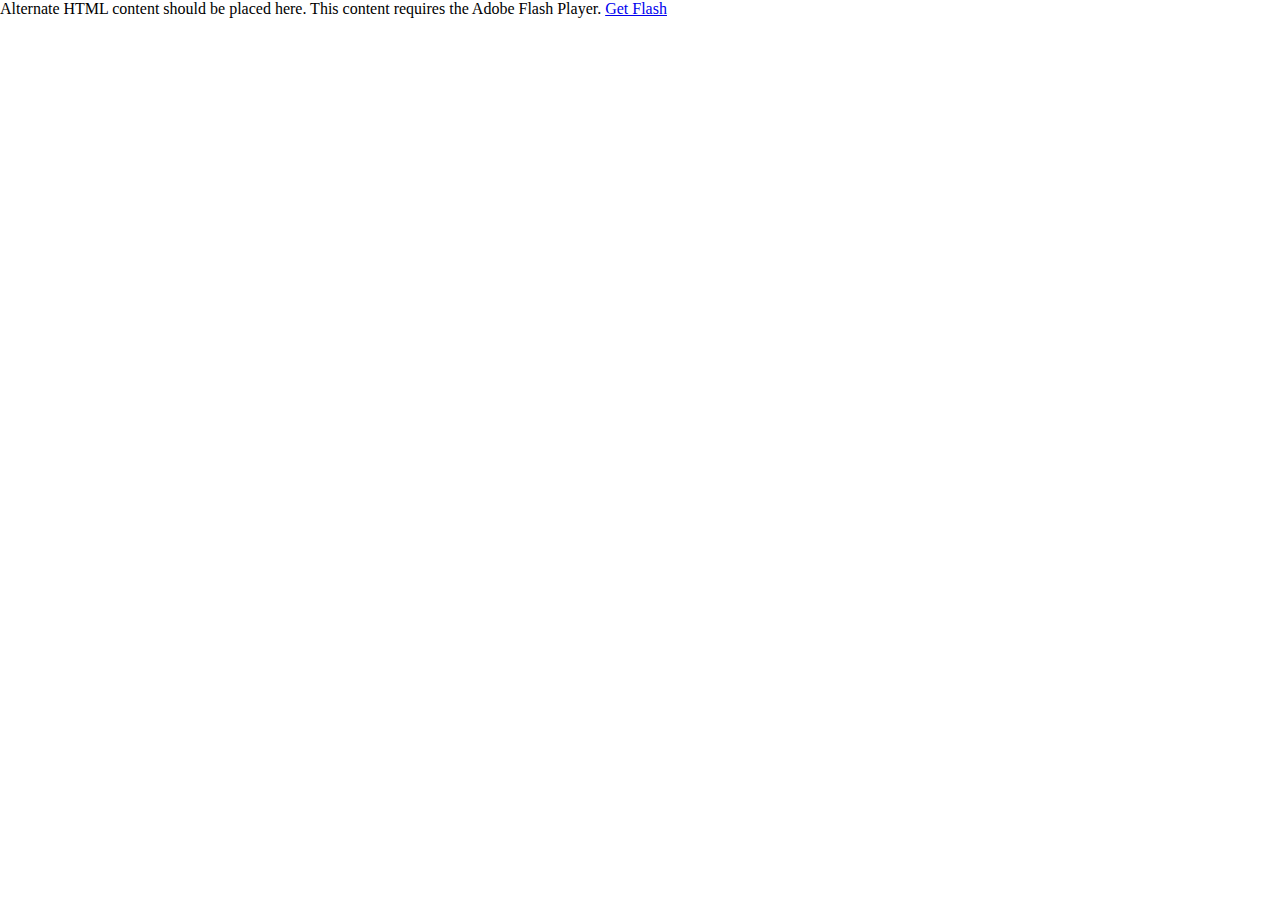
<file: webapp/src/main/webapp/flex/index.html>
<!-- saved from url=(0014)about:internet -->
<html lang="en">

<!-- 
Smart developers always View Source. 

This application was built using Adobe Flex, an open source framework
for building rich Internet applications that get delivered via the
Flash Player or to desktops via Adobe AIR. 

Learn more about Flex at http://flex.org 
// -->

<head>
<meta http-equiv="Content-Type" content="text/html; charset=utf-8" />

<!--  BEGIN Browser History required section -->
<link rel="stylesheet" type="text/css" href="history/history.css" />
<!--  END Browser History required section -->

<title>Example Application</title>
<script src="AC_OETags.js" language="javascript"></script>

<!--  BEGIN Browser History required section -->
<script src="history/history.js" language="javascript"></script>
<!--  END Browser History required section -->

<style>
body { margin: 0px; overflow:hidden }
</style>
<script language="JavaScript" type="text/javascript">
<!--
// -----------------------------------------------------------------------------
// Globals
// Major version of Flash required
var requiredMajorVersion = 9;
// Minor version of Flash required
var requiredMinorVersion = 0;
// Minor version of Flash required
var requiredRevision = 0;
// -----------------------------------------------------------------------------
// -->
</script>
</head>

<body scroll="no" onunload="stop()" onLoad="window.document['directory-startup-flex-client'].focus()">
<script language="JavaScript" type="text/javascript">
<!--
// Version check based upon the values entered above in "Globals"
var hasRequestedVersion = DetectFlashVer(requiredMajorVersion, requiredMinorVersion, requiredRevision);


// Check to see if the version meets the requirements for playback
if (hasRequestedVersion) {  // if we've detected an acceptable version
    	// if we've detected an acceptable version
		// embed the Flash Content SWF when all tests are passed
		AC_FL_RunContent(
					"src", "directory-startup-flex-client",
					"width", "100%",
					"height", "100%",
					"align", "middle",
					"id", "directory-startup-flex-client",
					"quality", "high",
					"bgcolor", "#869ca7",
					"name", "directory-startup-flex-client",
					"allowScriptAccess","sameDomain",
					"type", "application/x-shockwave-flash",
					"pluginspage", "http://www.adobe.com/go/getflashplayer"
	);
  } else {  // flash is too old or we can't detect the plugin
    var alternateContent = 'Alternate HTML content should be placed here. '
  	+ 'This content requires the Adobe Flash Player. '
   	+ '<a href=http://www.adobe.com/go/getflash/>Get Flash</a>';
    document.write(alternateContent);  // insert non-flash content
  }
// -->
</script>
<script langugage='javascript' type="text/javascript">
  function getRootURL()
  {
      return location.href.substring(0,location.href.indexOf("/flex")); ;
  }

  function stop()
  {
      // Here you'll need to provide the id of your Flex swf
      document.getElementById("directory-startup-flex-client").stop();
      //alert("Disconnected!");
  }
</script>
<noscript>
  	<object classid="clsid:D27CDB6E-AE6D-11cf-96B8-444553540000"
			id="directory-startup-flex-client" width="100%" height="100%"
			codebase="http://fpdownload.macromedia.com/get/flashplayer/current/swflash.cab">
			<param name="movie" value="directory-startup-flex-client.swf" />
			<param name="quality" value="high" />
			<param name="bgcolor" value="#869ca7" />
			<param name="allowScriptAccess" value="sameDomain" />
			<embed src="directory-startup-flex-client.swf" quality="high" bgcolor="#869ca7"
				width="100%" height="100%" name="directory-startup-flex-client" align="middle"
				play="true"
				loop="false"
				quality="high"
				allowScriptAccess="sameDomain"
				type="application/x-shockwave-flash"
				pluginspage="http://www.adobe.com/go/getflashplayer">
			</embed>
	</object>
</noscript>
</body>
</html>
</file>
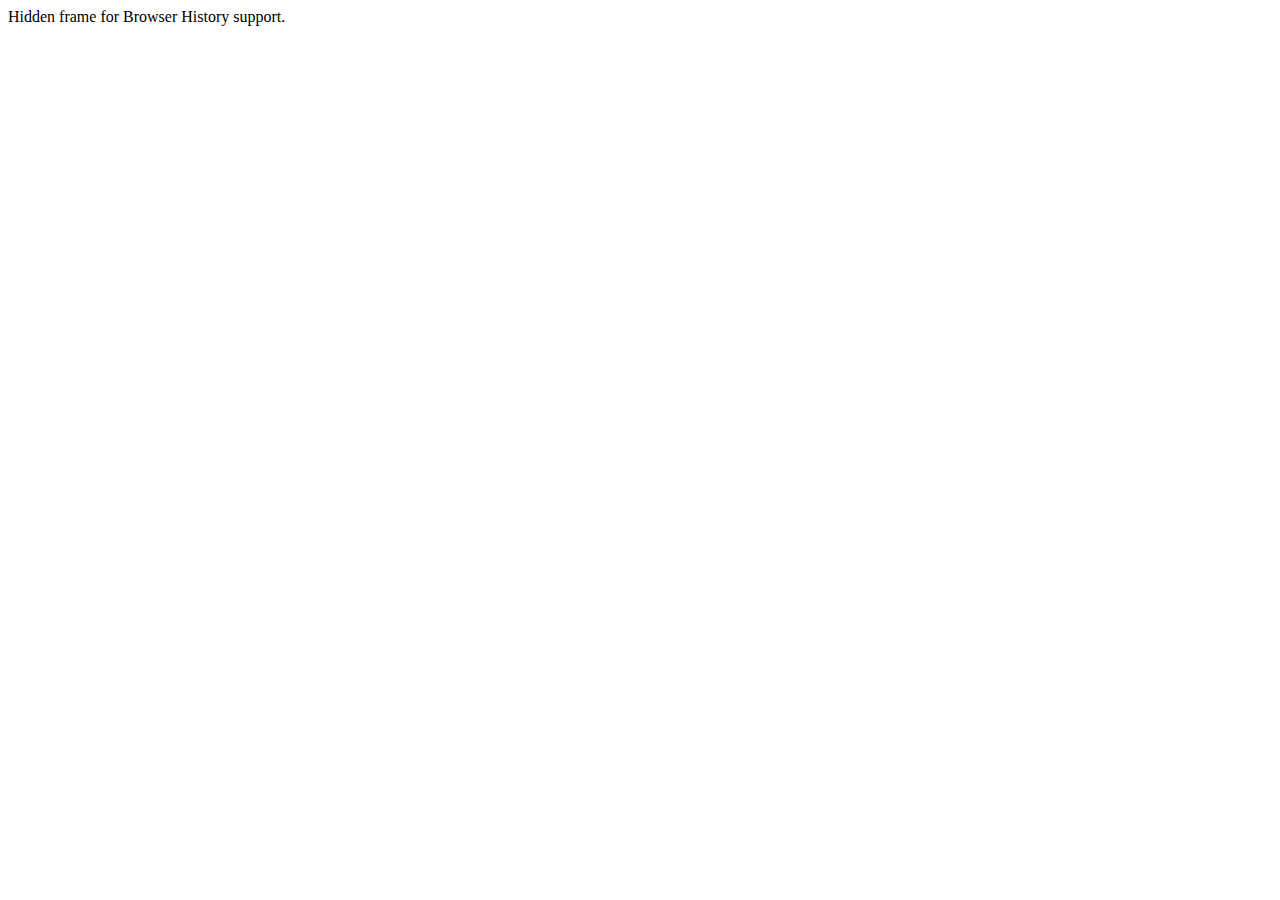
<file: webapp/src/main/webapp/flex/history/historyFrame.html>
<html>
    <head>
        <META HTTP-EQUIV="Pragma" CONTENT="no-cache"> 
        <META HTTP-EQUIV="Expires" CONTENT="-1"> 
    </head>
    <body>
    <script>
        function processUrl()
        {

            var pos = url.indexOf("?");
            url = pos != -1 ? url.substr(pos + 1) : "";
            if (!parent._ie_firstload) {
                parent.BrowserHistory.setBrowserURL(url);
                try {
                    parent.BrowserHistory.browserURLChange(url);
                } catch(e) { }
            } else {
                parent._ie_firstload = false;
            }
        }

        var url = document.location.href;
        processUrl();
        document.write(url);
    </script>
    Hidden frame for Browser History support.
    </body>
</html>
</file>
<file: webapp/src/main/webapp/flex/history/history.css>
/* This CSS stylesheet defines styles used by required elements in a flex application page that supports browser history */

#ie_historyFrame { width: 0px; height: 0px; display:none }
#firefox_anchorDiv { width: 0px; height: 0px; display:none }
#safari_formDiv { width: 0px; height: 0px; display:none }
#safari_rememberDiv { width: 0px; height: 0px; display:none }
</file>
